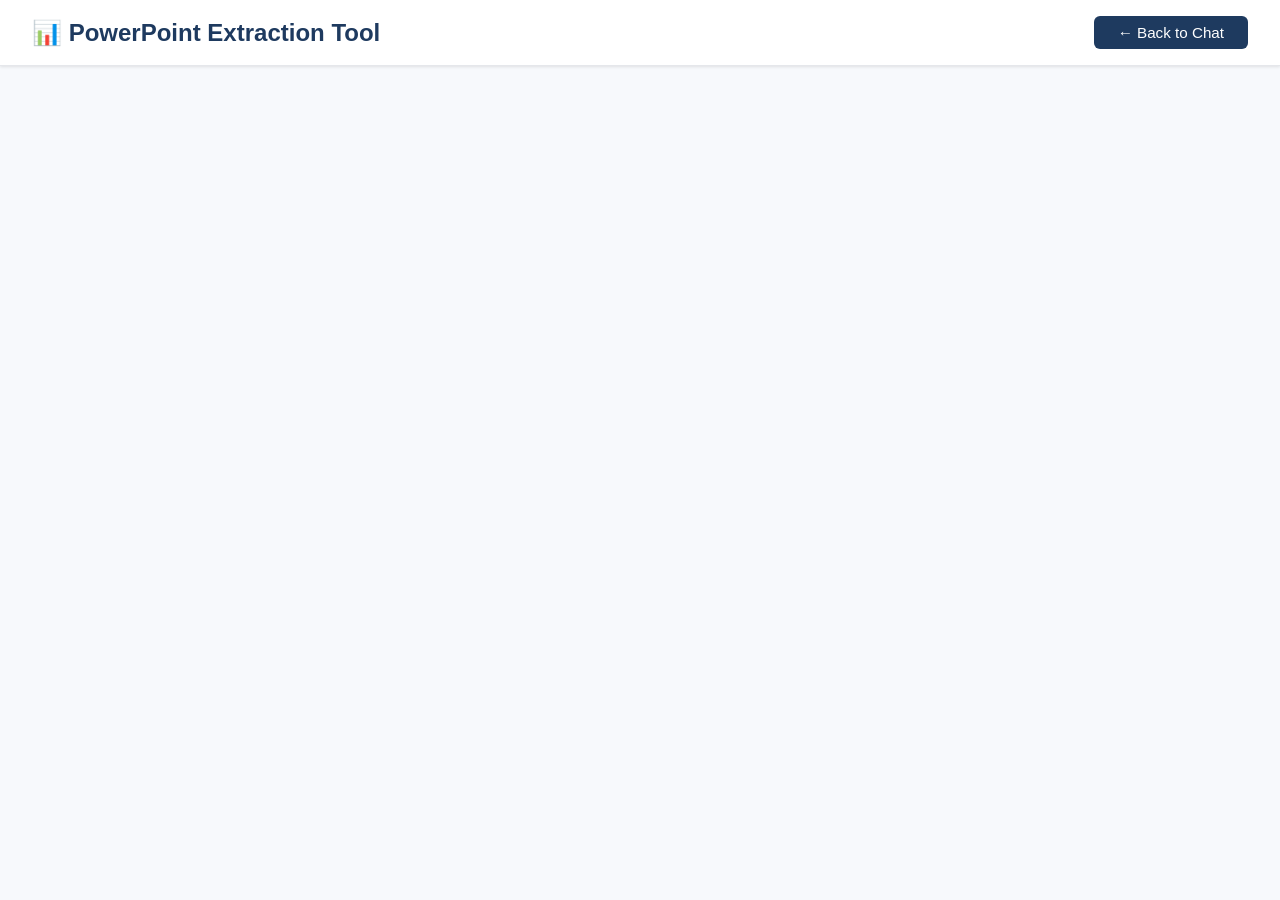
<file: templates/ppt_extraction.html>
<!DOCTYPE html>
<html lang="en">
<head>
    <meta charset="UTF-8">
    <meta name="viewport" content="width=device-width, initial-scale=1.0">
    <title>PowerPoint Extraction - AI Chatbot</title>
    <style>
        * {
            margin: 0;
            padding: 0;
            box-sizing: border-box;
        }

        html, body {
            width: 100%;
            height: 100%;
            overflow: hidden;
        }

        :root {
            --navy-blue: #1e3a5f;
            --dark-navy: #152a45;
            --light-navy: #2d5a8c;
            --accent-blue: #4a9eff;
            --accent-green: #10b981;
            --bg-gray: #f7f9fc;
            --border-gray: #e5e7eb;
            --text-dark: #1f2937;
            --text-light: #6b7280;
        }

        body {
            font-family: -apple-system, BlinkMacSystemFont, 'Segoe UI', Roboto, Oxygen, Ubuntu, Cantarell, sans-serif;
            background: var(--bg-gray);
            display: flex;
            flex-direction: column;
            position: relative;
        }

        .header {
            background: white;
            padding: 1rem 2rem;
            box-shadow: 0 1px 3px rgba(0,0,0,0.1);
            display: flex;
            justify-content: space-between;
            align-items: center;
            border-bottom: 1px solid var(--border-gray);
            flex-shrink: 0;
        }

        .header h1 {
            font-size: 1.5rem;
            color: var(--navy-blue);
            display: flex;
            align-items: center;
            gap: 0.5rem;
            font-weight: 600;
        }

        .back-button {
            background: var(--navy-blue);
            color: white;
            border: none;
            padding: 0.5rem 1.5rem;
            border-radius: 6px;
            cursor: pointer;
            font-size: 0.95rem;
            text-decoration: none;
            transition: background 0.2s;
            font-weight: 500;
        }

        .back-button:hover {
            background: var(--dark-navy);
        }

        .iframe-container {
            flex: 1;
            width: 100%;
            position: relative;
            overflow: hidden;
        }

        iframe {
            position: absolute;
            top: 0;
            left: 0;
            width: 100%;
            height: 100%;
            border: none;
        }

        .error-message {
            padding: 2rem;
            text-align: center;
            color: var(--text-light);
        }

        .error-message h2 {
            color: var(--navy-blue);
            margin-bottom: 1rem;
        }

        .error-message p {
            margin-bottom: 0.5rem;
        }
    </style>
</head>
<body>
    <div class="header">
        <h1>
            📊 PowerPoint Extraction Tool
        </h1>
        <a href="/" class="back-button">← Back to Chat</a>
    </div>

    <div class="iframe-container">
        <iframe src="http://localhost:5001" id="pptFrame" onload="checkFrameLoad()"></iframe>
    </div>

    <script>
        function checkFrameLoad() {
            // Optional: Add error handling if needed
            console.log('PPT Extraction service loaded');
        }

        // Handle iframe errors
        window.addEventListener('error', function(e) {
            if (e.target.tagName === 'IFRAME') {
                const container = document.querySelector('.iframe-container');
                container.innerHTML = `
                    <div class="error-message">
                        <h2>⚠️ Unable to Connect</h2>
                        <p>The PowerPoint Extraction service at <strong>localhost:5001</strong> is not responding.</p>
                        <p>Please make sure the pptx2description service is running.</p>
                        <br>
                        <a href="/" class="back-button">← Back to Chat</a>
                    </div>
                `;
            }
        }, true);
    </script>
</body>
</html>
</file>
